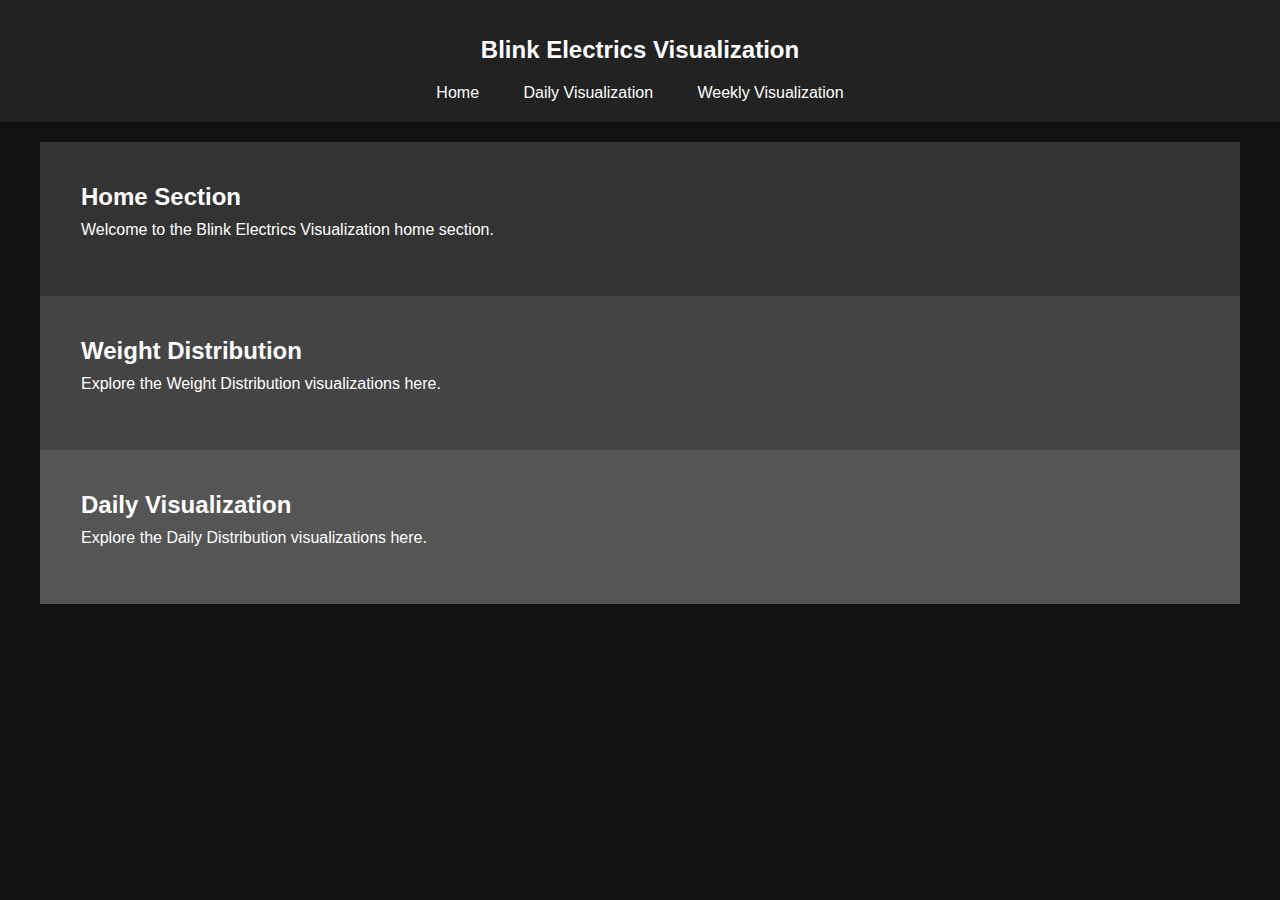
<file: index.html>
<!DOCTYPE html>
<html lang="en">
<head>
    <meta charset="UTF-8">
    <meta name="viewport" content="width=device-width, initial-scale=1.0">
    <title>Blink Electrics Visualization</title>
    <link rel="stylesheet" type="text/css" href="main.css">
</head>
<body>
    <header>
        <h1>Blink Electrics Visualization</h1>
        <nav>
            <a href="home.html">Home</a>
            <a href="day.html">Daily Visualization</a>
            <a href="week.html">Weekly Visualization</a>
        </nav>
    </header>

    <div class="container">
        <section id="home" class="clickable-section" onclick="window.location.href='home.html';">
            <h2>Home Section</h2>
            <p>Welcome to the Blink Electrics Visualization home section.</p>
        </section>

        <section id="daily" class="clickable-section" onclick="window.location.href='https://blinkviz6.onrender.com';">
            <h2>Weight Distribution</h2>
            <p>Explore the Weight Distribution visualizations here.</p>
        </section>

        <section id="weekly" class="clickable-section" onclick="window.location.href='https://blinkviz2.onrender.com/';">
            <h2>Daily Visualization</h2>
            <p>Explore the Daily Distribution visualizations here.</p>
        </section>
    </div>
</body>
</html>
</file>
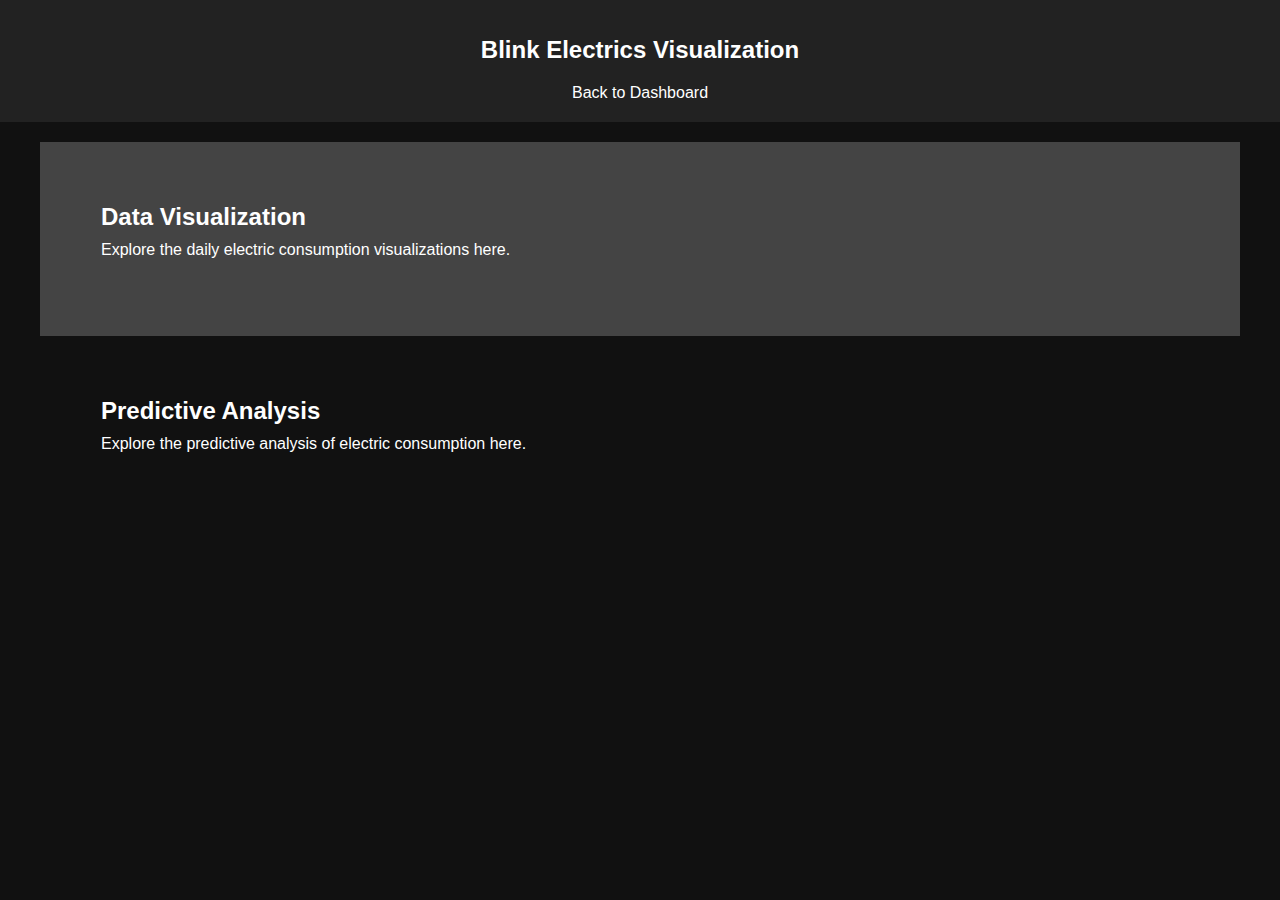
<file: home.html>
<!DOCTYPE html>
<html lang="en">
<head>
    <meta charset="UTF-8">
    <meta name="viewport" content="width=device-width, initial-scale=1.0">
    <title>Blink Electrics Visualization - Home</title>
    <link rel="stylesheet" type="text/css" href="main.css">
</head>
<body>
    <header>
        <h1>Blink Electrics Visualization</h1>
        <nav>
            <a href="index.html">Back to Dashboard</a>
        </nav>
    </header>

    <div class="container">
        <section id="daily">
            <a href="index.html#home" class="clickable-section">
                <h2 class="section-title">Data Visualization</h2>
                <p class="section-text">Explore the daily electric consumption visualizations here.</p>
            </a>
        </section>

        <section id="predictive">
            <a href="https://blinkforecast.onrender.com" class="clickable-section">
                <h2 class="section-title">Predictive Analysis</h2>
                <p class="section-text">Explore the predictive analysis of electric consumption here.</p>
            </a>
        </section>
    </div>
</body>
</html>
</file>
<file: main.css>
body {
    background-color: #111;
    color: #fff;
    font-family: Arial, sans-serif;
    margin: 0;
    padding: 0;
}

header {
    background-color: #222;
    padding: 20px;
    text-align: center;
}

h1 {
    font-size: 24px;
}

nav {
    text-align: center;
    margin-top: 20px;
}

nav a {
    color: #fff;
    text-decoration: none;
    margin: 0 20px;
}

nav a:hover {
    text-decoration: underline;
}

.container {
    max-width: 1200px;
    margin: 0 auto;
    padding: 20px;
}

section {
    padding: 20px;
}

/* Define styles for home, daily, and weekly sections */
#home {
    background-color: #333;
}

#daily {
    background-color: #444;
}

#weekly {
    background-color: #555;
}

body {
    background-color: #111;
    color: #fff;
    font-family: Arial, sans-serif;
    margin: 0;
    padding: 0;
}

header {
    background-color: #222;
    padding: 20px;
    text-align: center;
}

h1 {
    font-size: 24px;
}

nav {
    text-align: center;
    margin-top: 20px;
}

nav a {
    color: #fff;
    text-decoration: none;
    margin: 0 20px;
}

nav a:hover {
    text-decoration: underline;
}

.container {
    max-width: 1200px;
    margin: 0 auto;
    padding: 20px;
}

section {
    padding: 20px;
}

/* Define styles for clickable sections */
.clickable-section {
    position: relative;
    display: block;
    padding: 20px;
    text-decoration: none;
    transition: background-color 0.3s ease;
}

.clickable-section:hover {
    background-color: #555;
}

.section-title {
    margin: 0;
    font-size: 24px;
}

.section-text {
    margin-top: 10px;
    font-size: 16px;
}

/* Define styles for links in clickable sections */
.clickable-section a {
    color: #fff;
    text-decoration: none;
}

.clickable-section a:hover {
    text-decoration: underline;
}

body {
    background-color: #111;
    color: #fff;
    font-family: Arial, sans-serif;
    margin: 0;
    padding: 0;
}

header {
    background-color: #222;
    padding: 20px;
    text-align: center;
}

h1 {
    font-size: 24px;
}

nav {
    text-align: center;
    margin-top: 20px;
}

nav a {
    color: #fff;
    text-decoration: none;
    margin: 0 20px;
}

nav a:hover {
    text-decoration: underline;
}

.container {
    max-width: 1200px;
    margin: 0 auto;
    padding: 20px;
}

section {
    padding: 20px; /* Default padding for sections in index.html */
}

/* Define styles for clickable sections in index.html */
.clickable-section {
    position: relative;
    display: block;
    padding: 40px; /* Increase the padding to make sections larger in index.html */
    text-decoration: none;
    transition: background-color 0.3s ease;
    cursor: pointer;
    border: 1px solid transparent; /* Add border for reactive effect in index.html */
}

.clickable-section:hover {
    background-color: #555;
    border: 1px solid #fff; /* Change the border color on hover in index.html */
}

.clickable-section h2 {
    margin: 0;
    font-size: 24px; 
    color: #fff;/* Increase the font size for section titles in index.html */
}

.clickable-section p {
    margin-top: 10px;
    font-size: 16px;
    color: #fff; /* Increase the font size for section text in index.html */
}

/* Define styles for links in clickable sections in index.html */
.clickable-section a {
    color: #fff;
    text-decoration: underline;
}

.clickable-section a:hover {
    text-decoration: none;
}
</file>
